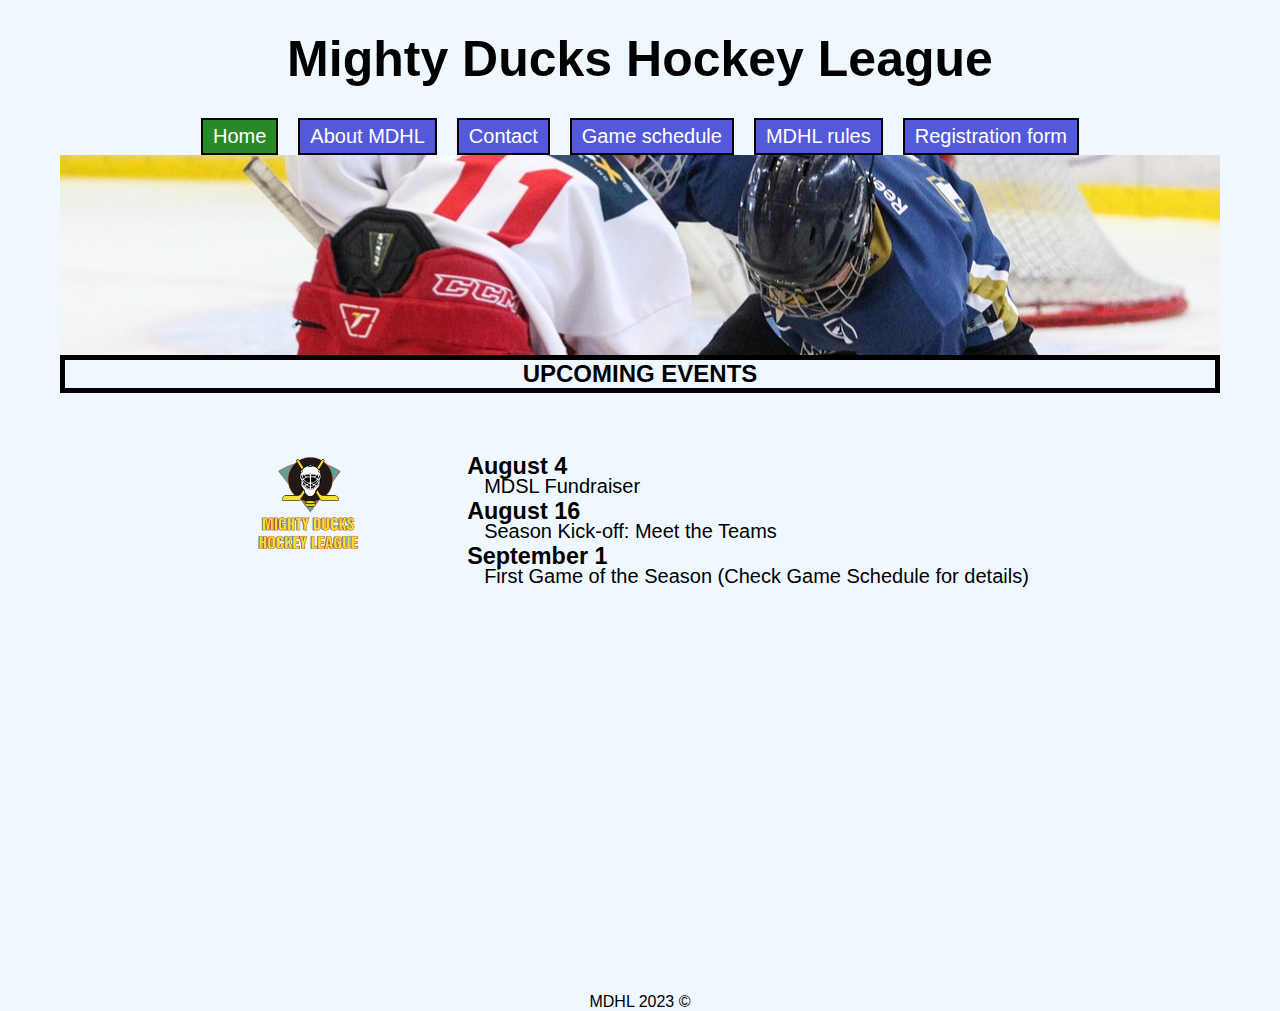
<file: index.html>
<!DOCTYPE html>
<html lang="en">
<head>
    <meta charset="UTF-8">
    <meta http-equiv="X-UA-Compatible" content="IE=edge">
    <meta name="viewport" content="width=device-width, initial-scale=1.0">
    <link rel="stylesheet" href="./assets/styles/desing2.css">
    <!-- <link rel="stylesheet" href="./styles/desing-propio.css"> -->
    <title>Mighty Ducks Hockey League</title>
</head>
<body>
    <header> 
        <h1 class="main-title">Mighty Ducks Hockey League</h1>
        <nav class="nav-bar">
            <a class="home-button" href="#">Home</a>
            <a class="about-button" href="./aboutMDHL.html">About MDHL</a>
            <a class="contact-button" href="./contact.html">Contact</a>
            <a class="schedule-button" href="./schedule.html">Game schedule</a>
            <a class="rules-button" href="./rules.html">MDHL rules</a>
            <a class="registration-button" href="./registrationForm.html">Registration form</a>
        </nav>         
        <div class="img-nav"></div> 
        <h2 class="subtitle">UPCOMING EVENTS</h2>
    </header>

    <section class="section-ppal">
        <img class="logo" src="./assets/image/logo_mighty01.png" alt="logo">         
        <div class="information">
            <h3>August 4</h3>
            <p class="information-subtext">MDSL Fundraiser</p> 
            <h3>August 16</h3>
            <p class="information-subtext">Season Kick-off: Meet the Teams</p> 
            <h3>September 1</h3>
            <p class="information-subtext">First Game of the Season (Check Game Schedule for details)</p>
        </div>
    </section>
</body>
<footer><p>MDHL 2023 &copy;</p></footer>
</html>
</file>
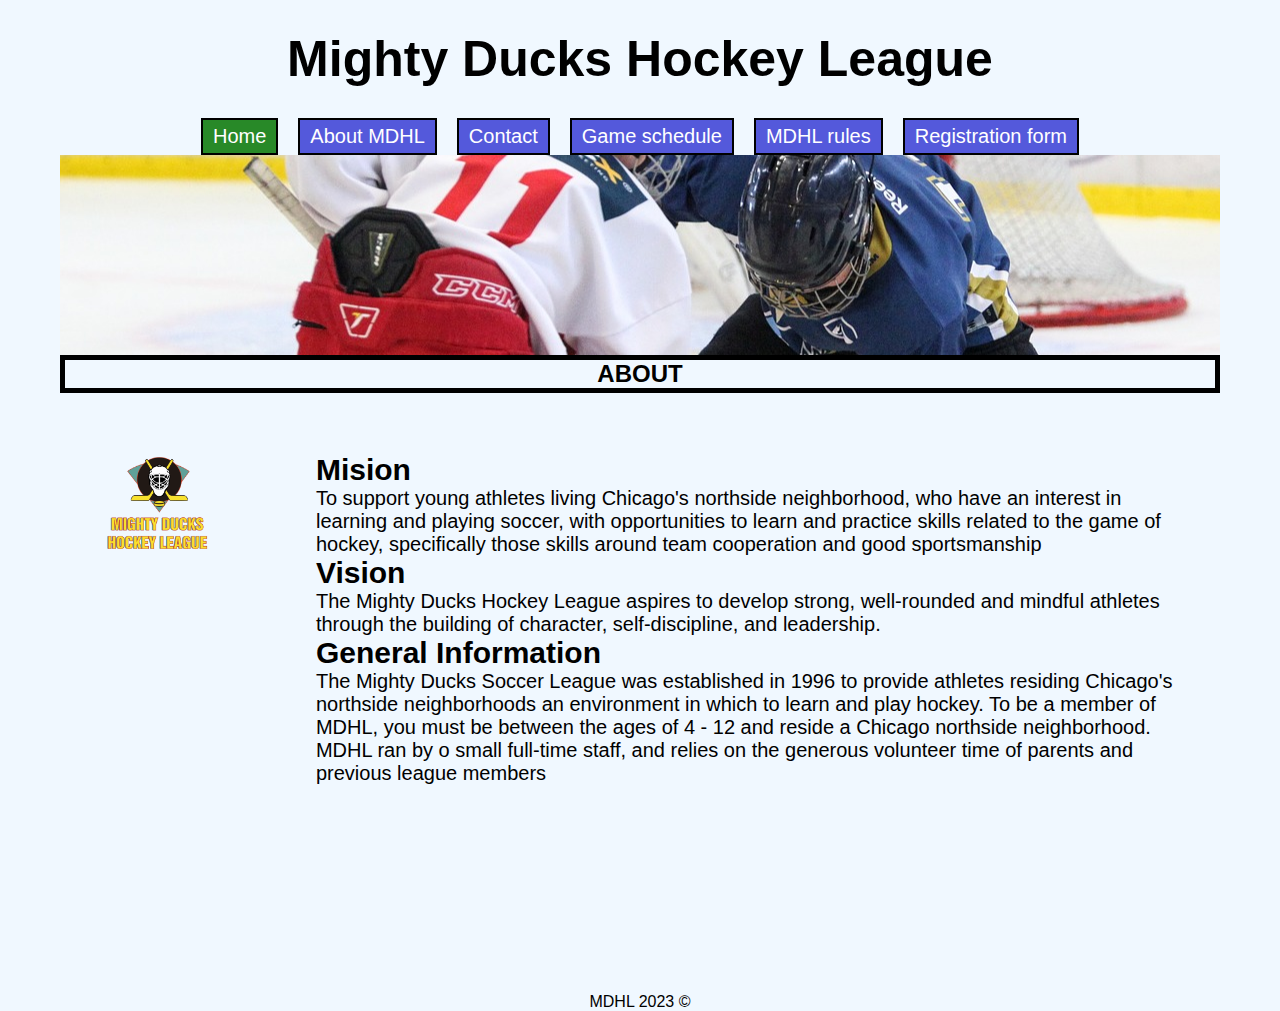
<file: aboutMDHL.html>
<!DOCTYPE html>
<html lang="en">
<head>
    <meta charset="UTF-8">
    <meta http-equiv="X-UA-Compatible" content="IE=edge">
    <meta name="viewport" content="width=device-width, initial-scale=1.0">
    <link rel="stylesheet" href="./assets/styles/desing2.css">
    <!-- <link rel="stylesheet" href="./styles/desing-propio.css"> -->
    <title>aboutMDHL</title>
</head>
<body>
    
    <header>
        
        <h1 class="main-title">Mighty Ducks Hockey League</h1>
        <nav class="nav-bar">
            <a class="home-button" href="./index.html">Home</a>
            <a class="about-button" href="#">About MDHL</a>
            <a class="contact-button" href="./contact.html">Contact</a>
            <a class="schedule-button" href="./schedule.html">Game schedule</a>
            <a class="rules-button" href="./rules.html">MDHL rules</a>
            <a class="registration-button" href="./registrationForm.html">Registration form</a>
        </nav>         
        <div class="img-nav"></div>  
        <h2 class="subtitle">ABOUT</h2>
    </header>
     
    <section class="section-ppal">
        <img class="logo" src="./assets/image/logo_mighty01.png" alt="logo"> 
        
        <aside class="information">
            <section>
                <h2>Mision</h2>
                <p> To support young athletes living Chicago's northside neighborhood, who have an interest in learning and playing soccer, with opportunities to learn and practice skills related to the game of hockey, specifically those skills around team cooperation and good sportsmanship</p>
            </section>
            
            <section>
                <h2>Vision</h2>
                <p> The Mighty Ducks Hockey League aspires to develop strong, well-rounded and mindful athletes through the building of character, self-discipline, and leadership. </p>
            </section>
    
            <section>
                <h2>General Information</h2>
                <p> The Mighty Ducks Soccer League was established in 1996 to provide athletes residing Chicago's northside neighborhoods an environment in which to learn and play hockey. To be a member of MDHL, you must be between the ages of 4 - 12 and reside a Chicago northside neighborhood. MDHL ran by o small full-time staff, and relies on the generous volunteer time of parents and previous league members</p>
            </section>
        </aside>
    </section>

</body>
<footer><p>MDHL 2023 &copy;</p></footer>
</html>
</file>
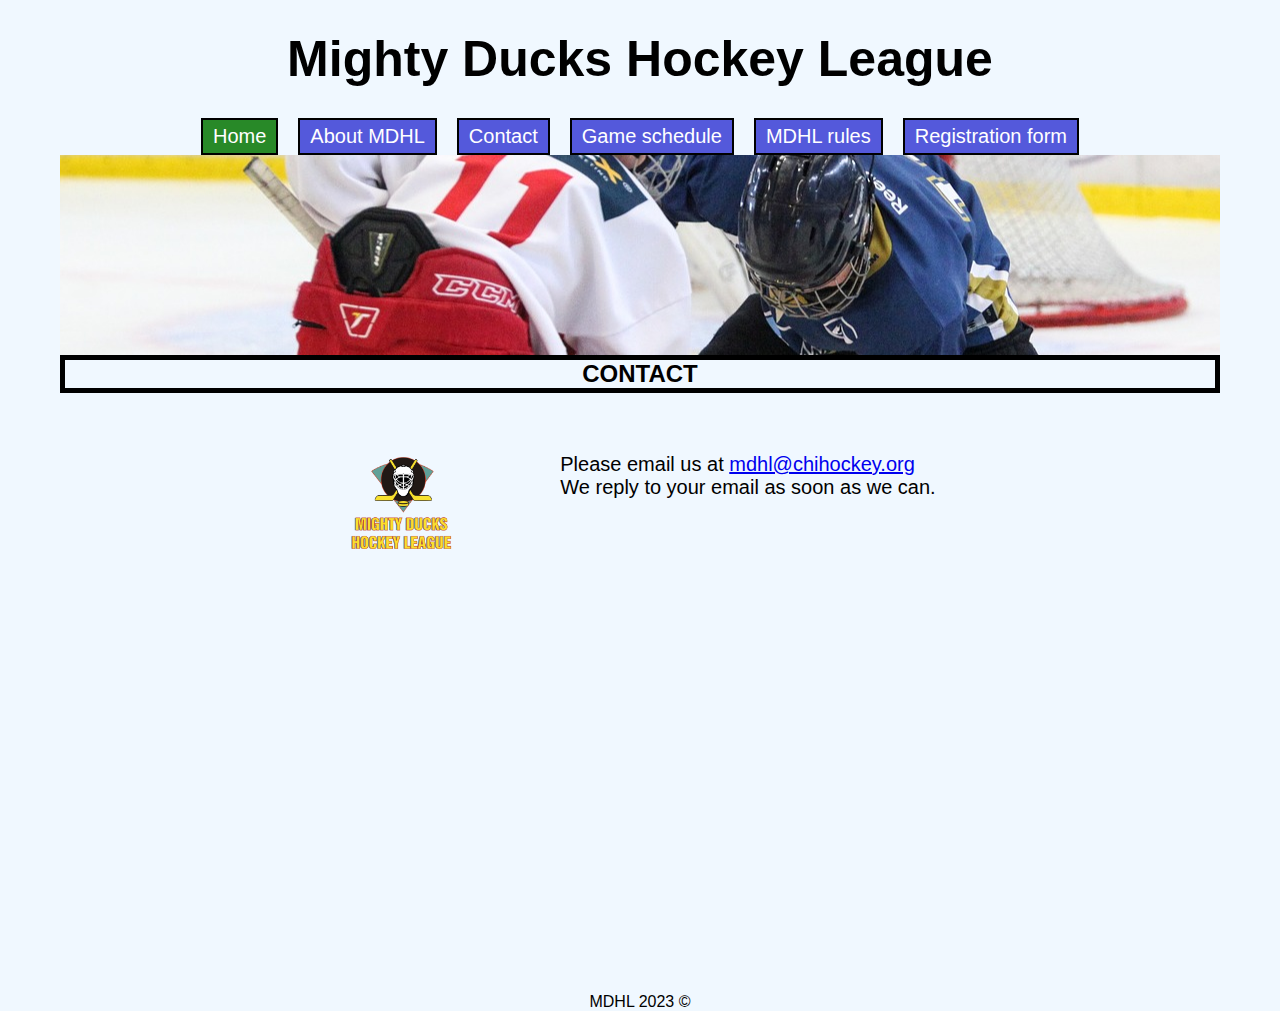
<file: contact.html>
<!DOCTYPE html>
<html lang="en">
<head>
    <meta charset="UTF-8">
    <meta http-equiv="X-UA-Compatible" content="IE=edge">
    <meta name="viewport" content="width=device-width, initial-scale=1.0">
    <link rel="stylesheet" href="./assets/styles/desing2.css">
    <!-- <link rel="stylesheet" href="./styles/desing-propio.css"> -->
    <title>contact</title>
</head>
<body>        
    <header>        
    <h1 class="main-title">Mighty Ducks Hockey League</h1>
            <nav class="nav-bar">
                <a class="home-button" href="./index.html">Home</a>
                <a class="about-button" href="./aboutMDHL.html">About MDHL</a>
                <a class="contact-button" href="#">Contact</a>
                <a class="schedule-button" href="./schedule.html">Game schedule</a>
                <a class="rules-button" href="./rules.html">MDHL rules</a>
                <a class="registration-button" href="./registrationForm.html">Registration form</a>
            </nav>         
            <div class="img-nav"></div>   
            <h2 class="subtitle">CONTACT</h2>
        </header>         
    </header>

    <section class="section-ppal">
        <img class="logo" src="./assets/image/logo_mighty01.png" alt="logo"> 
        
        <aside class="information">
            <p>Please email us at <a href="mdhl@chihockey.org">mdhl@chihockey.org</a></p> 
            <p>We reply to your email as soon as we can.</p>
        </aside>
    </section> 
</body>
<footer><p>MDHL 2023 &copy;</p></footer>
</html>
</file>
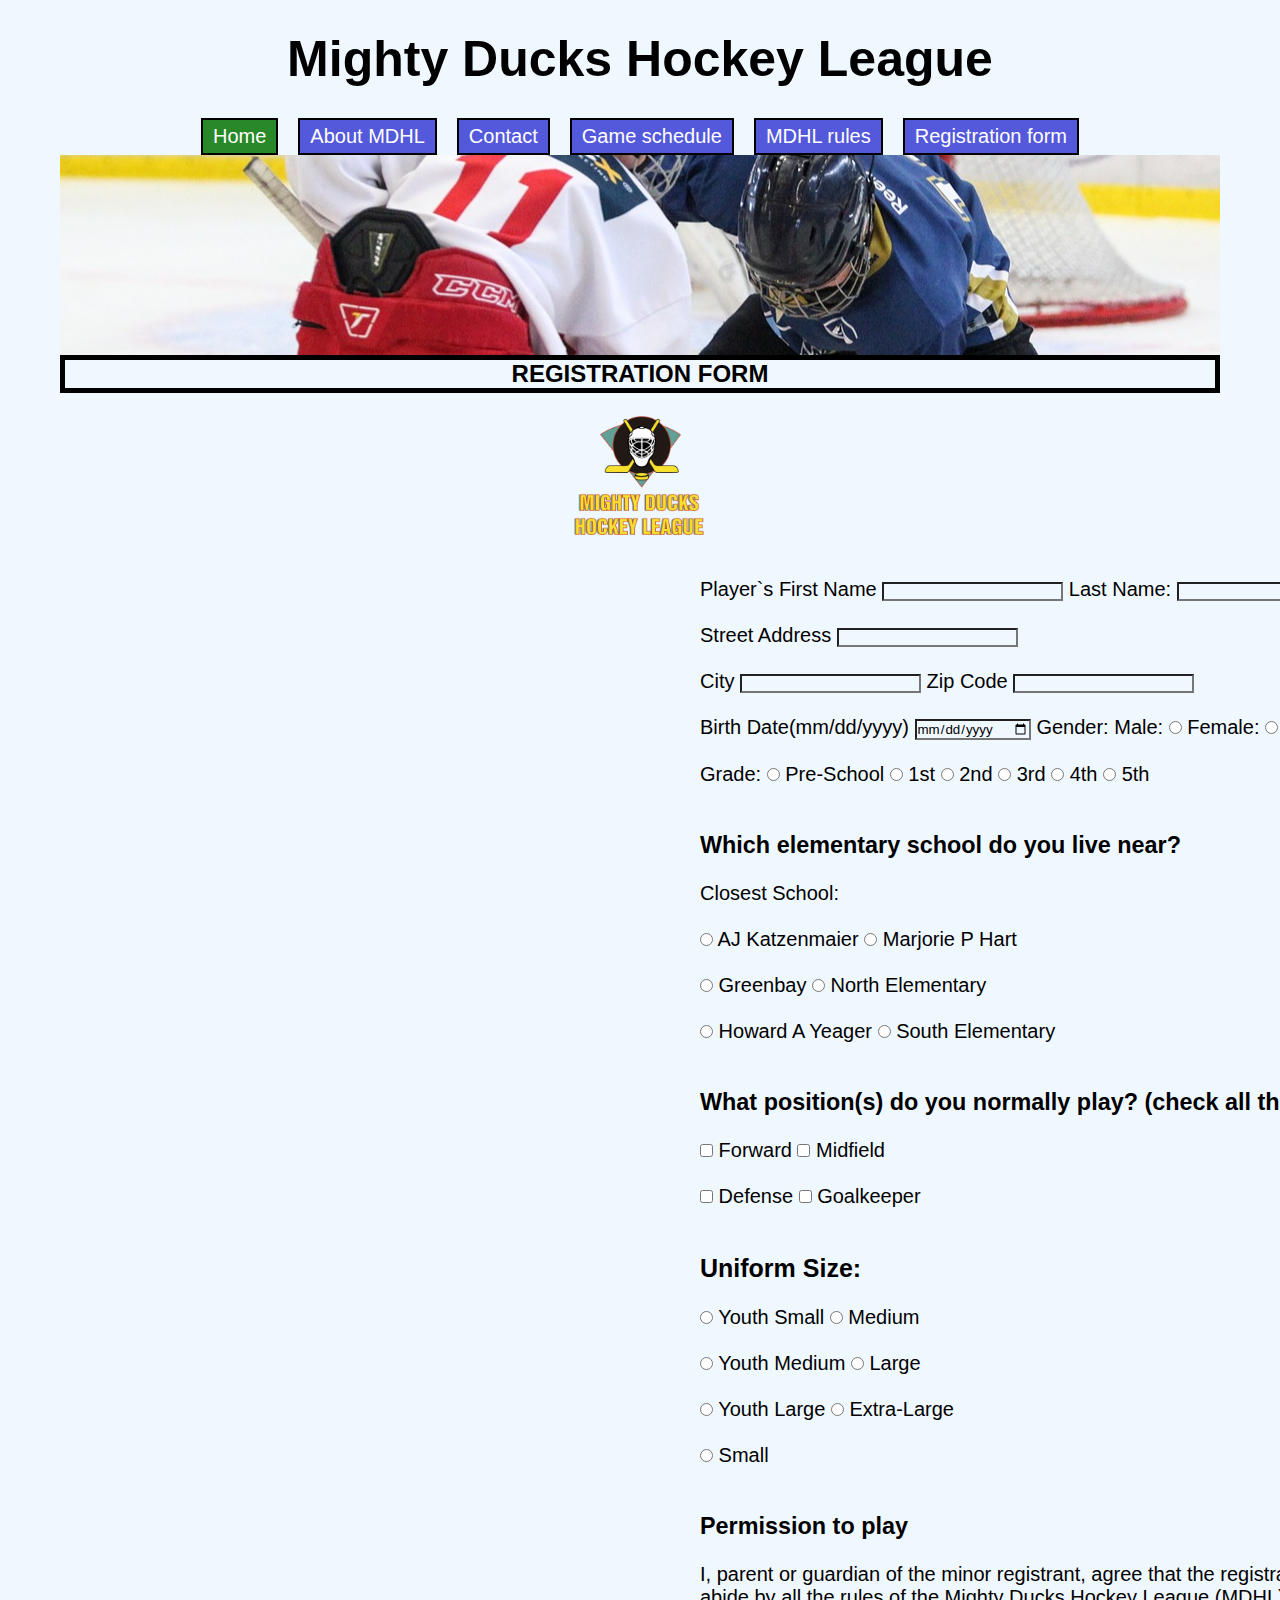
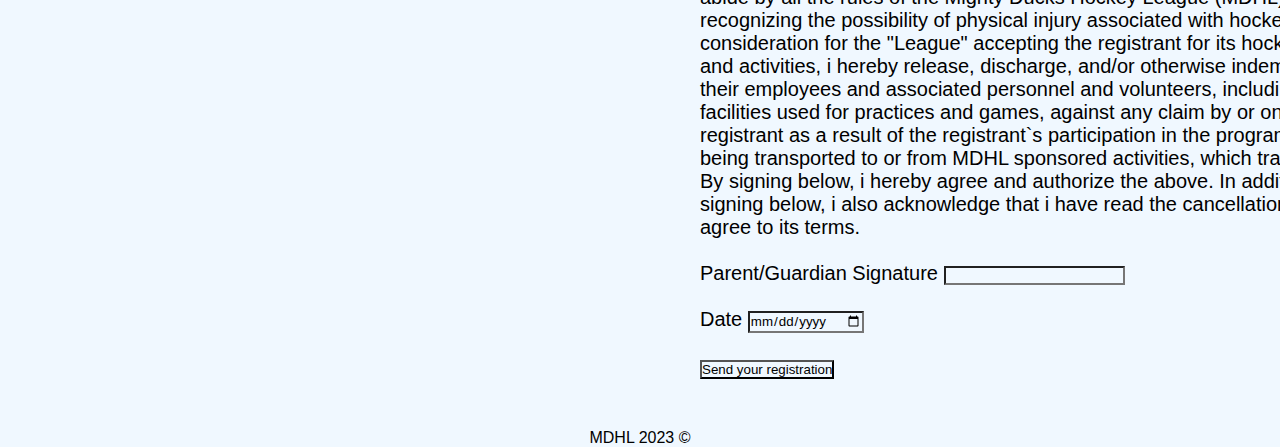
<file: registrationForm.html>
<!DOCTYPE html>
<html lang="en">

<head>
    <meta charset="UTF-8">
    <meta http-equiv="X-UA-Compatible" content="IE=edge">
    <meta name="viewport" content="width=device-width, initial-scale=1.0">
    <link rel="stylesheet" href="./assets/styles/desing2.css">
    <title>Registration Form</title>
</head>

<body>
    <header>
        <h1 class="main-title">Mighty Ducks Hockey League</h1>
        <nav class="nav-bar">
            <a class="home-button" href="./index.html">Home</a>
            <a class="about-button" href="./aboutMDHL.html">About MDHL</a>
            <a class="contact-button" href="./contact.html">Contact</a>
            <a class="schedule-button" href="./schedule.html">Game schedule</a>
            <a class="rules-button" href="./rules.html">MDHL rules</a>
            <a class="registration-button" href="#">Registration form</a>
        </nav>
        <div class="img-nav"></div>
        <h2 class="subtitle">REGISTRATION FORM</h2>
    </header>

    <section>
        <div class="header-rules">
            <img class="logo-rules" src="./assets/image/logo_mighty01.png" alt="logo">
        </div>
    </section>

    <section class="section-form">

        <form action="./assets/show_data.html" method="get">
            <label for="fname">Player`s First Name</label>
            <input type="text" id="fname" name="fname">
            <label for="lname">Last Name:</label>
            <input type="text" id="lname" name="lname"> <br><br>

            <label for="adress">Street Address</label>
            <input type="text" id="address" name="address"> <br><br>

            <label for="city">City</label>
            <input type="text" id="city" name="city">
            <label for="zipCode">Zip Code</label>
            <input type="number" id="zipCode" name="zipCode"> <br><br>

            <label for="birthDate">Birth Date(mm/dd/yyyy)</label>
            <input type="date" id="birthDate" name="birthDate" placeholder="mm-dd-yyyy" >
            <label for="gender">Gender:</label>
            <label for="male">Male:</label>
            <input type="radio" name="gender" id="male" value="male">
            <label for="female">Female:</label>
            <input type="radio" name="gender" id="female" value="female"> <br><br>

            <label for="grade">Grade:</label>
            <input type="radio" name="grade" id="preschool" value="preschool">
            <label for="preschool">Pre-School</label>
            <input type="radio" name="grade" id="1st" value="1st">
            <label for="1st">1st</label>
            <input type="radio" name="grade" id="2nd" value="2nd">
            <label for="2nd">2nd</label>
            <input type="radio" name="grade" id="3rd" value="3rd">
            <label for="3rd">3rd</label>
            <input type="radio" name="grade" id="4th" value="4th">
            <label for="4th">4th</label>
            <input type="radio" name="grade" id="5th" value="5th">
            <label for="5th">5th</label> <br><br><br>


            <h3>Which elementary school do you live near?</h3> <br>
            <label for="school">Closest School:</label> <br><br>
            <input type="radio" name="school" id="ajKatzenmaier" value="ajKatzenmaier">
            <label for="ajKatzenmaier">AJ Katzenmaier</label>
            <input type="radio" name="school" id="marjoriePHart" value="marjoriePHart">
            <label for="marjoriePHart">Marjorie P Hart</label> <br><br>

            <input type="radio" name="school" id="greenbay" value="greenbay">
            <label for="greenbay">Greenbay</label>
            <input type="radio" name="school" id="northElementary" value="northElementary">
            <label for="northElementary">North Elementary</label> <br><br>

            <input type="radio" name="school" id="howardAYeager" value="howardAYeager">
            <label for="howardAYeager">Howard A Yeager</label>
            <input type="radio" name="school" id="southElementary" value="southElementary">
            <label for="southElementary">South Elementary</label> <br><br><br>

            <h3>What position(s) do you normally play? (check all that apply)</h3> <br>
            <input type="checkbox" name="forward" id="forward">
            <label for="forward">Forward</label>
            <input type="checkbox" name="Midfield" id="Midfield">
            <label for="midfield">Midfield</label> <br><br>

            <input type="checkbox" name="defense" id="defense">
            <label for="defense">Defense</label>
            <input type="checkbox" name="goalkeeper" id="goalkeeper">
            <label for="goalkeeper">Goalkeeper</label> <br><br><br>


            <label for="uniformSize" class="uniformSize-box">Uniform Size:</label> <br><br>
            <input type="radio" name="uniformSize" id="youthSmall" value="youthSmall">
            <label for="youthSmall">Youth Small</label>
            <input type="radio" name="uniformSize" id="medium" value="medium">
            <label for="medium">Medium</label> <br><br>

            <input type="radio" name="uniformSize" id="youthMedium" value="youthMedium">
            <label for="youthMedium">Youth Medium</label>
            <input type="radio" name="uniformSize" id="large" value="large">
            <label for="large">Large</label> <br><br>

            <input type="radio" name="uniformSize" id="youthLarge" value="youthLarge">
            <label for="youthLarge">Youth Large</label>
            <input type="radio" name="uniformSize" id="extraLarge" value="extraLarge">
            <label for="extraLarge">Extra-Large</label> <br><br>

            <input type="radio" name="uniformSize" id="small" value="small">
            <label for="small">Small</label> <br><br><br>

            <h3>Permission to play</h3> <br> 
            <span>I, parent or guardian of the minor registrant, agree that the registrant and i will abide by all the
                rules of the Mighty Ducks Hockey League (MDHL). In recognizing the possibility of physical injury
                associated with hockey and in consideration for the "League" accepting the registrant for its hockey
                programs and activities, i hereby release, discharge, and/or otherwise indemnify MDHL, their employees
                and associated personnel and volunteers, including the facilities used for practices and games, against
                any claim by or on behalf of the registrant as a result of the registrant`s participation in the program
                and/or being transported to or from MDHL sponsored activities, which transportation.
                <br>
                By signing below, i hereby agree and authorize the above. In addition, by signing below, i also
                acknowledge that i have read the cancellation policy and agree to its terms. </span> <br><br>

            <label for="signature">Parent/Guardian Signature</label>
            <input type="text" name="signature" id="signature">
            <br><br>
            <label for="signatureDate">Date</label>
            <input type="date" name="signatureDate" id="signatureDate">

            <br><br>
            <button type="submit">Send your registration</button>        
        </form>
    </section>

</body>
<footer>
    <p>MDHL 2023 &copy;</p>
</footer>

</html>

</html>
</file>
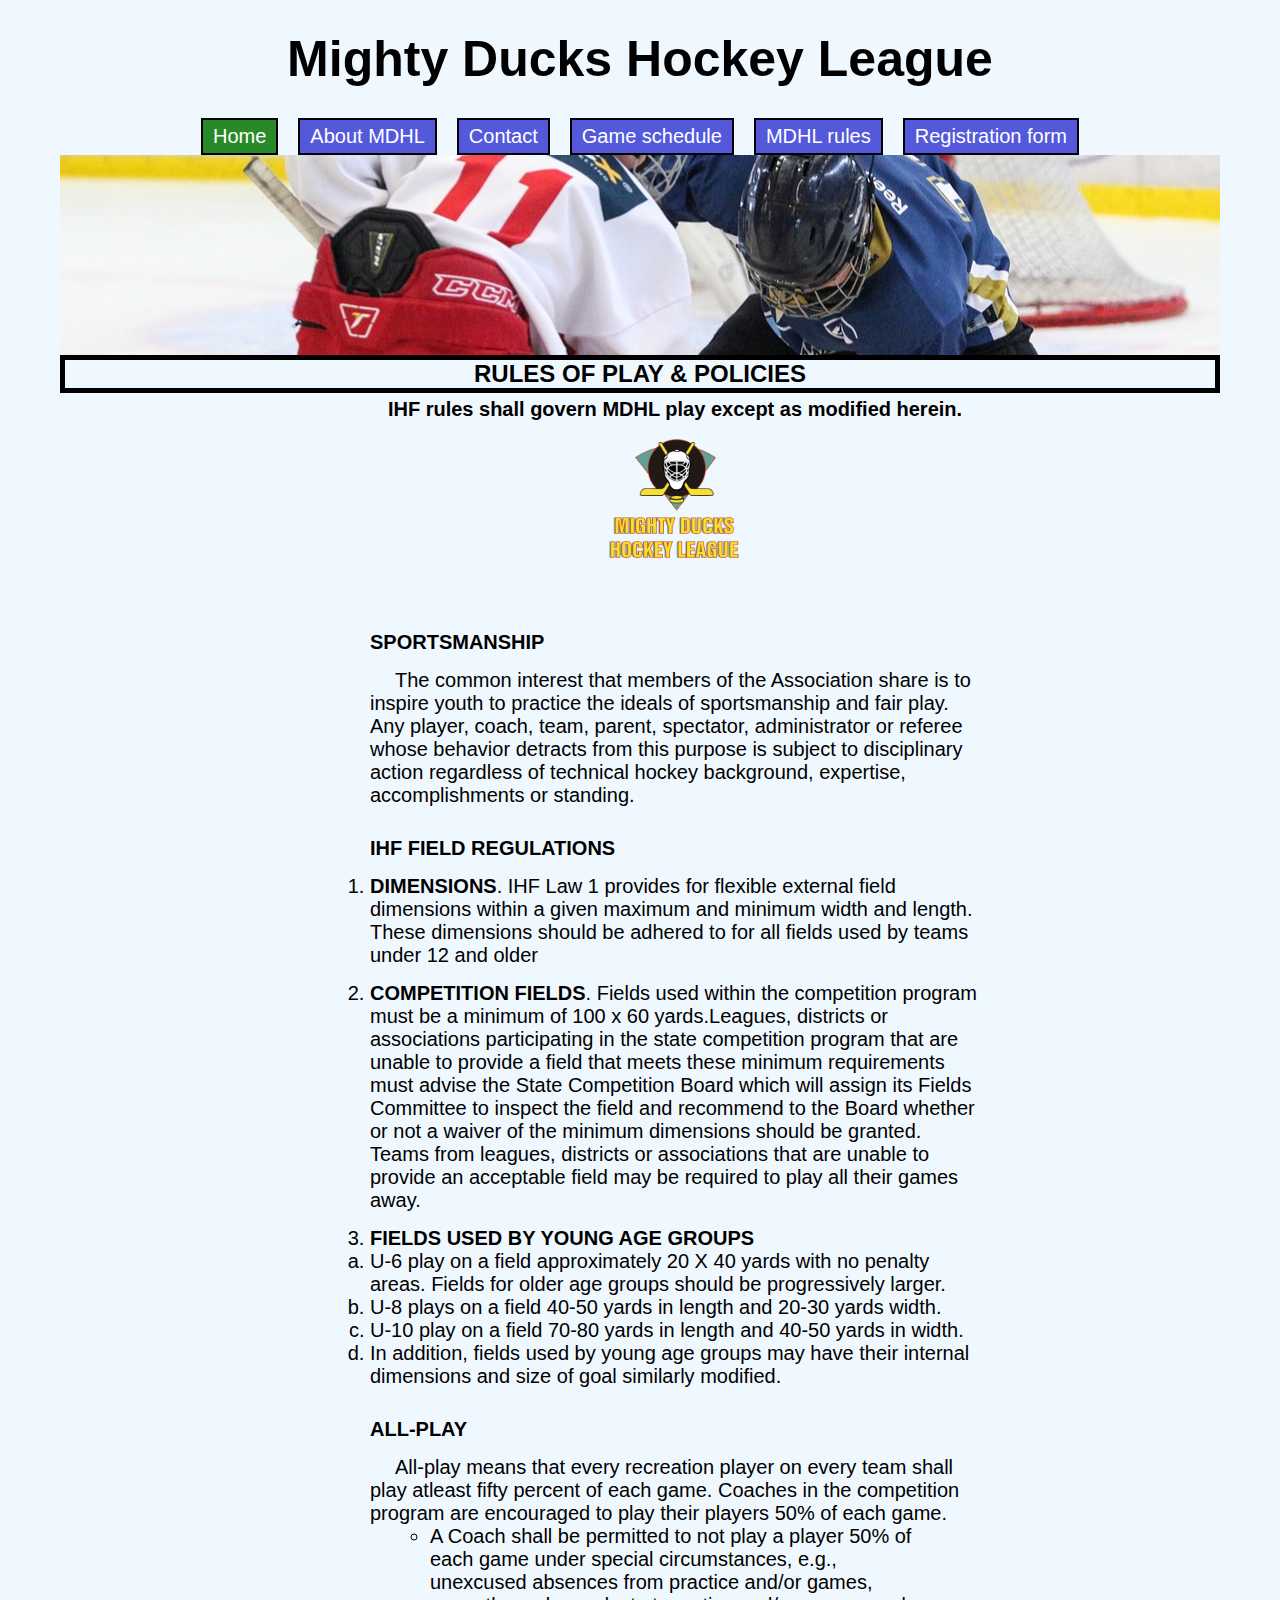
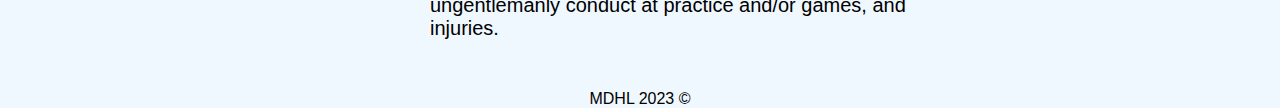
<file: rules.html>
<!DOCTYPE html>
<html lang="en">
<head>
    <meta charset="UTF-8">
    <meta http-equiv="X-UA-Compatible" content="IE=edge">
    <meta name="viewport" content="width=device-width, initial-scale=1.0">
    <link rel="stylesheet" href="./assets/styles/desing2.css">
    <!-- <link rel="stylesheet" href="./styles/desing-propio.css"> -->
    <title>Mighty Ducks Hockey League</title>
</head>
<body>
    <header>        
        <h1 class="main-title">Mighty Ducks Hockey League</h1>
        <nav class="nav-bar">
            <a class="home-button" href="./index.html">Home</a>
            <a class="about-button" href="./aboutMDHL.html">About MDHL</a>
            <a class="contact-button" href="./contact.html">Contact</a>
            <a class="schedule-button" href="./schedule.html">Game schedule</a>
            <a class="rules-button" href="#">MDHL rules</a>
            <a class="registration-button" href="./registrationForm.html">Registration form</a>
        </nav>         
        <div class="img-nav"></div> 
        <h2 class="subtitle">RULES OF PLAY & POLICIES</h2>
    </header>

    <section class="section-rules">
        <div class="header-rules">
            <h4>IHF rules shall govern MDHL play except as modified herein.</h4>
            <img class="logo-rules" src="./assets/image/logo_mighty01.png" alt="logo">         
        </div>
        <div class="main-rules">
        <dl>
            <dt class="title-list">SPORTSMANSHIP</dt>
            <dd class="rules-text">The common interest that members of the Association share is to inspire
                youth to practice the ideals of sportsmanship and fair play. Any player, coach,
                team, parent, spectator, administrator or referee whose behavior detracts from
                this purpose is subject to disciplinary action regardless of technical hockey
                background, expertise, accomplishments or standing.</dd>
            <dt class="title-list">IHF FIELD REGULATIONS</dt>

            <dd>
                <ol>
                    <li class="rules-text3"><span class="subtitle-list">DIMENSIONS</span>. IHF Law 1 provides for flexible external field dimensions within
                        a given maximum and minimum width and length. These dimensions should be
                        adhered to for all fields used by teams under 12 and older</li>
                    <li class="rules-text3"><span class="subtitle-list">COMPETITION FIELDS</span>. Fields used within the competition program must be
                        a minimum of 100 x 60 yards.Leagues, districts or associations participating in
                        the state competition program that are unable to provide a field that meets these
                        minimum requirements must advise the State Competition Board which will
                        assign its Fields Committee to inspect the field and recommend to the Board
                        whether or not a waiver of the minimum dimensions should be granted. Teams
                        from leagues, districts or associations that are unable to provide an acceptable
                        field may be required to play all their games away.</li>
                    <li class="rules-text3"><span class="subtitle-list">FIELDS USED BY YOUNG AGE GROUPS</span>
                     <ol type="a">
                        <li>U-6 play on a field approximately 20 X 40 yards with no penalty areas. Fields
                            for older age groups should be progressively larger.</li>
                        <li>U-8 plays on a field 40-50 yards in length and 20-30 yards width.</li>
                        <li>U-10 play on a field 70-80 yards in length and 40-50 yards in width.</li>
                        <li>In addition, fields used by young age groups may have their internal
                            dimensions and size of goal similarly modified.</li>
                     </ol>       
                    </li>
                </ol>
            </dd>

            <dt class="title-list">ALL-PLAY</dt>
            <dd class="rules-text">All-play means that every recreation player on every team shall play atleast
                fifty percent of each game. Coaches in the competition program are encouraged
                to play their players 50% of each game. </dd>
                <ul type= circle><li>A Coach shall be permitted to not play a player 50% of each game
                    under special circumstances, e.g., unexcused absences from practice
                    and/or games, ungentlemanly conduct at practice and/or games, and
                    injuries.</li></ul>
        </dl>
    </div>    
    </section>
</body>
<footer><p>MDHL 2023 &copy;</p></footer>
</html>
</file>
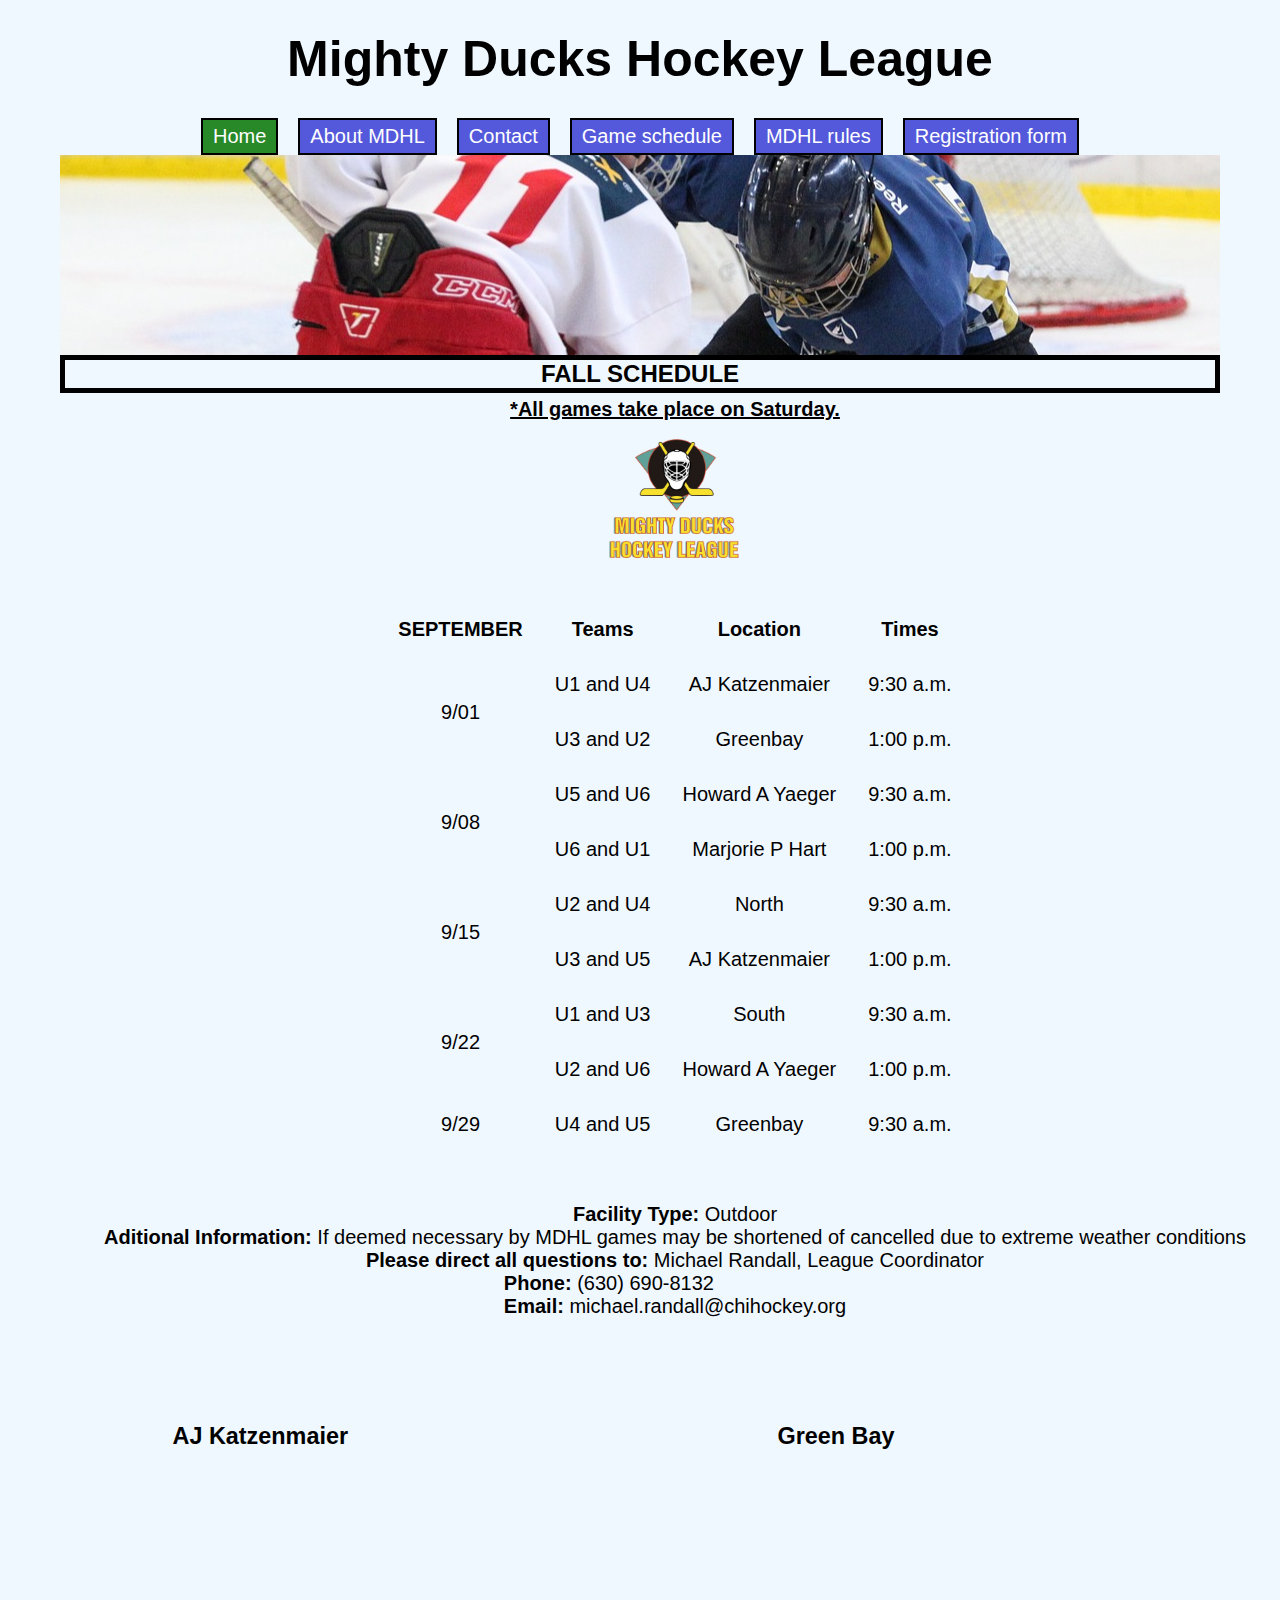
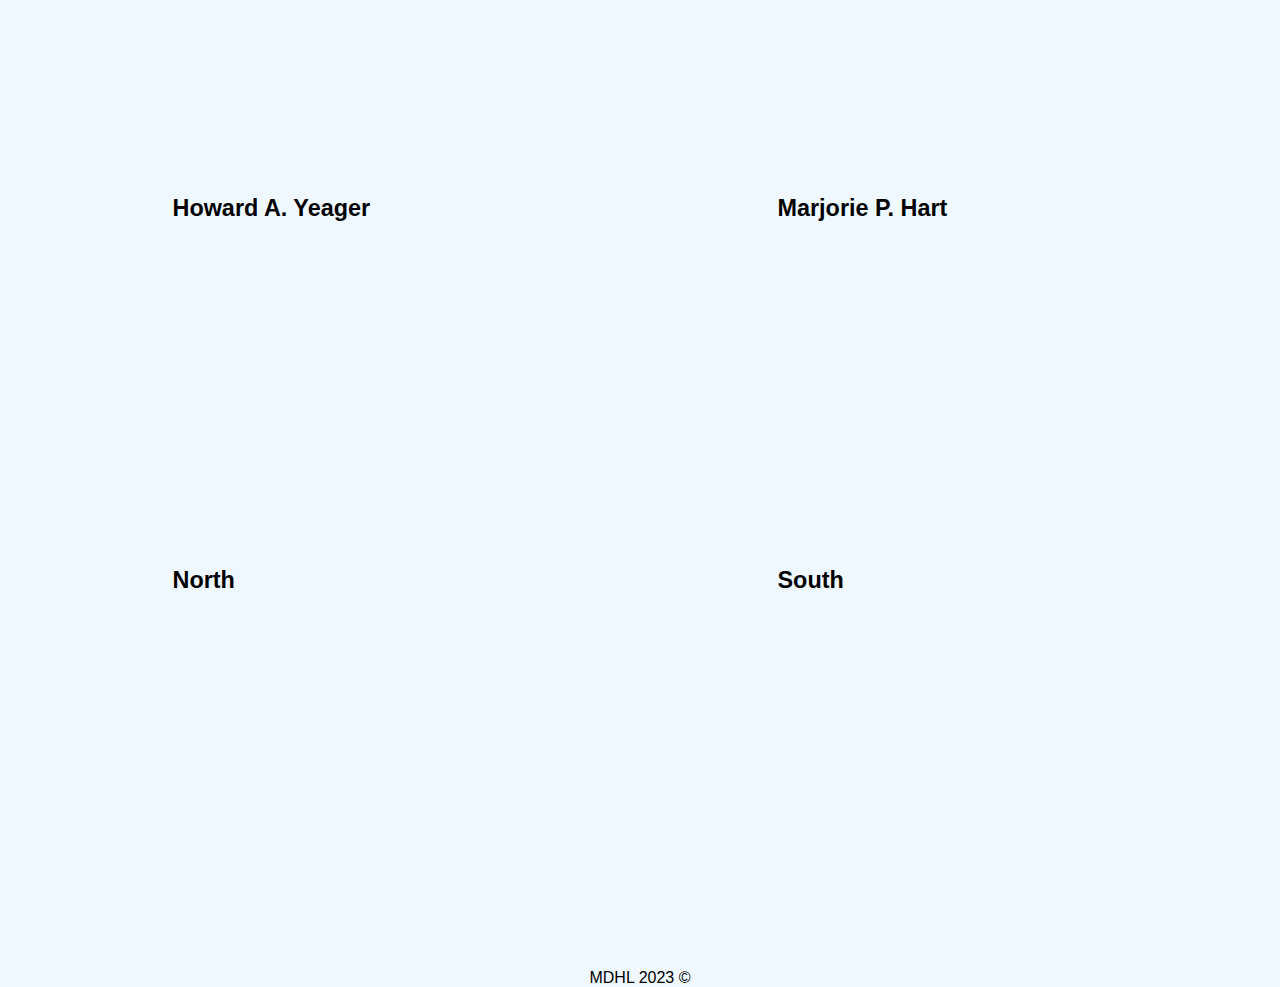
<file: schedule.html>
<!DOCTYPE html>
<html lang="en">
<head>
    <meta charset="UTF-8">
    <meta http-equiv="X-UA-Compatible" content="IE=edge">
    <meta name="viewport" content="width=device-width, initial-scale=1.0">
    <link rel="stylesheet" href="./assets/styles/desing2.css">
    <!-- <link rel="stylesheet" href="./styles/desing-propio.css"> -->
    <title>Mighty Ducks Hockey League</title>
</head>
<body>
    <header>   <!-- no estoy pudiendo dejar el header centrado :( --> 
        <h1 class="main-title">Mighty Ducks Hockey League</h1>
        <nav class="nav-bar">
            <a class="home-button" href="./index.html">Home</a>
            <a class="about-button" href="./aboutMDHL.html">About MDHL</a>
            <a class="contact-button" href="./contact.html">Contact</a>
            <a class="schedule-button" href="#">Game schedule</a>
            <a class="rules-button" href="./rules.html">MDHL rules</a>
            <a class="registration-button" href="./registrationForm.html">Registration form</a>
        </nav>         
        <div class="img-nav"></div> 
        <h2 class="subtitle">FALL SCHEDULE</h2>
    </header>

    <section class="section-rules">
        <div class="header-rules">
            <h4 class="subtitle-schedule">*All games take place on Saturday.</h4>
            <img class="logo-rules" src="./assets/image/logo_mighty01.png" alt="logo">         
        </div>        

        <div class="table-schedule">
        <table>
            <tr>
                <th>SEPTEMBER</th>
                <th>Teams</th>
                <th>Location</th>
                <th>Times</th>
            </tr>
            <tr>
                <td rowspan="2">9/01</td>
                <td>U1 and U4</td>
                <td>AJ Katzenmaier</td>
                <td>9:30 a.m.</td>
            </tr>
            <tr>
                <td>U3 and U2</td>
                <td>Greenbay</td>
                <td>1:00 p.m.</td>
            </tr>
    
            <tr>
                <td rowspan="2">9/08</td>
                <td>U5 and U6</td>
                <td>Howard A Yaeger</td>
                <td>9:30 a.m.</td>
            </tr>
            <tr>
                <td>U6 and U1</td>
                <td>Marjorie P Hart</td>
                <td>1:00 p.m.</td>
            </tr>
    
            <tr>
                <td rowspan="2">9/15</td>
                <td>U2 and U4</td>
                <td>North</td>
                <td>9:30 a.m.</td>
            </tr>
            <tr>
                <td>U3 and U5</td>
                <td>AJ Katzenmaier</td>
                <td>1:00 p.m.</td>
            </tr>
    
            <tr>
                <td rowspan="2">9/22</td>
                <td>U1 and U3</td>
                <td>South</td>
                <td>9:30 a.m.</td>
            </tr>
            <tr>
                <td>U2 and U6</td>
                <td>Howard A Yaeger</td>
                <td>1:00 p.m.</td>
            </tr>
            <tr>
                <td>9/29</td>
                <td>U4 and U5</td>
                <td>Greenbay</td>
                <td>9:30 a.m.</td>
            </tr>
        </table>
    </div>

    <div class="info-schedule">
    <p class="p-schedule"><span class="span-schedule">Facility Type:</span> Outdoor</p>
    <p class="p-schedule"> <span class="span-schedule">Aditional Information:</span> If deemed necessary by MDHL games may be shortened of cancelled due to extreme weather conditions</p>
    <p class="p-schedule"> <span class="span-schedule">Please direct all questions to:</span> Michael Randall, League Coordinator</p>
        <div class="info-schedule-end">
            <p class="p-schedule"> <span class="span-schedule">Phone:</span> (630) 690-8132</p>
            <p class="p-schedule"> <span class="span-schedule">Email:</span> michael.randall@chihockey.org</p>
        </div>
    </div>

    <div class="maps-schedule">

        <div class="maps-boxes">
        <h3>AJ Katzenmaier</h3>
        <iframe src="https://www.google.com/maps/embed?pb=!1m18!1m12!1m3!1d2949.7806441290827!2d-87.86499328454478!3d42.32587717918919!2m3!1f0!2f0!3f0!3m2!1i1024!2i768!4f13.1!3m3!1m2!1s0x880f932fbc6ba7cd%3A0xcf2bbe275c6da815!2sAJ%20Katzenmaier%20Academy!5e0!3m2!1ses-419!2sar!4v1677149334417!5m2!1ses-419!2sar" width="400" height="300" style="border:0;" allowfullscreen="" loading="lazy" referrerpolicy="no-referrer-when-downgrade"></iframe>    
        </div>
        
        <div class="maps-boxes">
        <h3>Green Bay</h3>
        <iframe src="https://www.google.com/maps/embed?pb=!1m18!1m12!1m3!1d2950.0106041151785!2d-87.8710703846791!3d42.32097257918947!2m3!1f0!2f0!3f0!3m2!1i1024!2i768!4f13.1!3m3!1m2!1s0x880f933bce5af881%3A0x740a7a7d548adce1!2sGreen%20Bay%20School%20(Pre-K)!5e0!3m2!1ses-419!2sar!4v1677149378614!5m2!1ses-419!2sar" width="400" height="300" style="border:0;" allowfullscreen="" loading="lazy" referrerpolicy="no-referrer-when-downgrade"></iframe>
        </div>

        <div class="maps-boxes">
        <h3>Howard A. Yeager</h3>
        <iframe src="https://www.google.com/maps/embed?pb=!1m18!1m12!1m3!1d2950.270062631387!2d-87.85606978454513!3d42.3154382791899!2m3!1f0!2f0!3f0!3m2!1i1024!2i768!4f13.1!3m3!1m2!1s0x880feccac26b07c5%3A0x8b51fa5d6efe771a!2sHoward%20A.%20Yeager%20School%20(PREK-K)!5e0!3m2!1ses-419!2sar!4v1677149414903!5m2!1ses-419!2sar" width="400" height="300" style="border:0;" allowfullscreen="" loading="lazy" referrerpolicy="no-referrer-when-downgrade"></iframe>
        </div>

        <div class="maps-boxes">
        <h3>Marjorie P. Hart</h3>        
        <iframe src="https://www.google.com/maps/embed?pb=!1m18!1m12!1m3!1d378756.922244552!2d-88.02601397106395!3d42.12805998475136!2m3!1f0!2f0!3f0!3m2!1i1024!2i768!4f13.1!3m3!1m2!1s0x880fd30f2637f9d7%3A0xdbff5d5dfcfcfa35!2sMarjorie%20P%20Hart%20Elementary!5e0!3m2!1ses-419!2sar!4v1677149297779!5m2!1ses-419!2sar" width="400" height="300" style="border:0;" allowfullscreen="" loading="lazy" referrerpolicy="no-referrer-when-downgrade"></iframe>
        </div>

        <div class="maps-boxes">
        <h3>North</h3>
        <iframe src="https://www.google.com/maps/embed?pb=!1m18!1m12!1m3!1d379954.6786041545!2d-88.0705127361538!3d41.9273429330087!2m3!1f0!2f0!3f0!3m2!1i1024!2i768!4f13.1!3m3!1m2!1s0x880fd33af14860a5%3A0x5736e62f19086c62!2sNorth%20Elementary!5e0!3m2!1ses-419!2sar!4v1677150088907!5m2!1ses-419!2sar" width="400" height="300" style="border:0;" allowfullscreen="" loading="lazy" referrerpolicy="no-referrer-when-downgrade"></iframe>
        </div>
        
        <div class="maps-boxes">
        <h3>South</h3>
        <iframe src="https://www.google.com/maps/embed?pb=!1m18!1m12!1m3!1d379401.0412208498!2d-88.446347534375!3d42.020217099999996!2m3!1f0!2f0!3f0!3m2!1i1024!2i768!4f13.1!3m3!1m2!1s0x880fb7ad3c474b63%3A0x93bdf85af2a839ed!2sSOUTH%20ELEMENTARY%20SCHOOL!5e0!3m2!1ses-419!2sar!4v1677150149269!5m2!1ses-419!2sar" width="400" height="300" style="border:0;" allowfullscreen="" loading="lazy" referrerpolicy="no-referrer-when-downgrade"></iframe>
        </div>
    </div>

    </section>
</body>
<footer><p>MDHL 2023 &copy;</p></footer>
</html>
</file>
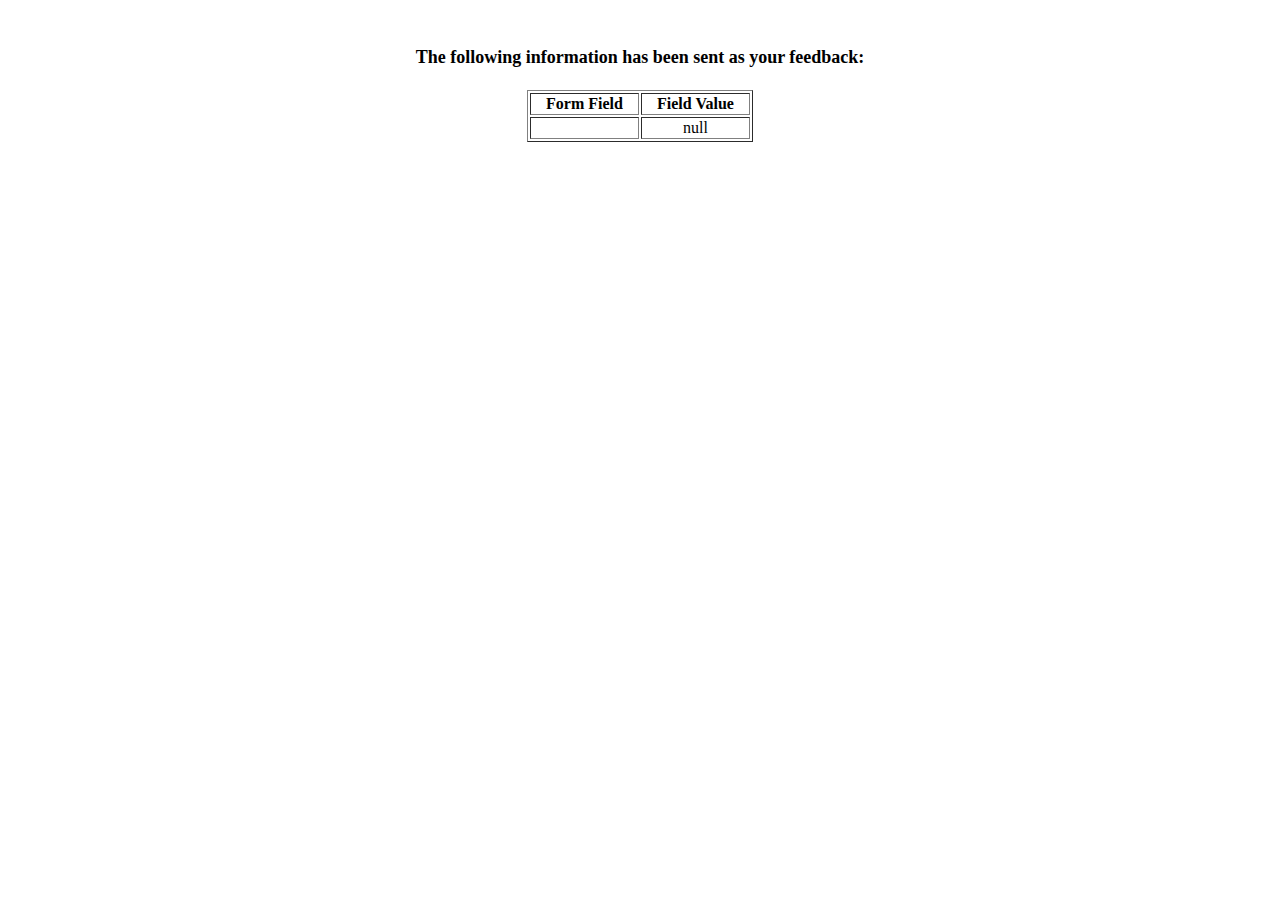
<file: assets/show_data.html>
<html>
<head>
<title>Feedback Sent</title>
</head>
<body>
<p align=center>&nbsp;</p>
<h1 align=center><font size="+1">The following information has been sent as your
  feedback:</font></h1>

<table border="1" align=center width="226">
  <tr>
    <th align="center">Form Field</th>
    <th align="center">Field Value</th>
  </tr>

<script language="javascript">
var args = location.search.substr(1).split('&');
for (var i = 0; i < args.length; ++i) {
  var parts = args[i].split('=');
  if (parts != null) {
    var field = parts[0];
    var value = parts[1];
    if (value == null) {
      value = "null"
    }
    else {
      value = '"' + unescape(value.replace(/\+/g, ' ')) + '"';
    }

    document.writeln('<tr><td align="center">' + field + '</td>');
    document.writeln('<td align="center">' + value + '</td></tr>');
  }
}
</script>

<noscript>
<tr><td>
<p>You need to turn on Javascript in your browser.</p>

<p>In Microsoft Internet Explorer 4 or greater:</p>
<ul>
<li>From the "Tools" menu (in IE 4, it's the "View" menu), select "Internet Options".</li>
<li>Click on the "Security" tab.</li>
<li>Click on the "Custom Level" button. (In IE 4, select "Custom"
and then click on "Settings...".)</li>
<li>Under "Active scripting" make sure "Enable" is selected.</li>
</ul>

<p>In Netscape version 4 or greater:</p>
<ul>
<li>From the <b>Edit</b> menu, select <b>Preferences</b>.</li>
<li>In the <b>Category</b> list on the left, click on the word "Advanced".</li>
<li>In the panel on the right, make sure "Enable JavaScript" is checked.</li>
<li>Click the <b>OK</b> button.</li>
</ul>

</td></tr>
</noscript>

</table>
</body>
</html>
</file>
<file: assets/styles/desing2.css>
*{    
    padding: 0;
    margin: 0;
    box-sizing: border-box;
    font-family: Arial, Helvetica, sans-serif;
    background-color: aliceblue;
}

.main-title{ 
    font-size: 50px;
    margin: 30px 60px 20px 60px;
    display: flex;
    justify-content: center; 
}
 

.nav-bar{
    display: flex;  
    justify-content: center;
/*     position: relative;
    margin-left: 500px;
    top: 15px;  */
}

.home-button{
    font-size: 20px;
    margin: 10px 10px 0px 10px;
    padding: 5px 10px 5px 10px;
    text-decoration: none;
    color: white;
    background-color: rgb(40, 137, 40);
    border: solid 2px black;
}

.about-button{
    font-size: 20px;
    margin: 10px 10px 0px 10px;
    padding: 5px 10px 5px 10px;
    text-decoration: none;
    color: white;
    background-color: rgb(84, 89, 219);
    border: solid 2px black;
}

.contact-button{
    font-size: 20px;
    margin: 10px 10px 0px 10px;
    padding: 5px 10px 5px 10px;
    text-decoration: none;
    color: white;
    background-color: rgb(84, 89, 219);
    border: solid 2px black;
}

.rules-button{
    font-size: 20px;
    margin: 10px 10px 0px 10px;
    padding: 5px 10px 5px 10px;
    text-decoration: none;
    color: white;
    background-color: rgb(84, 89, 219);
    border: solid 2px black;
}

.schedule-button{
    font-size: 20px;
    margin: 10px 10px 0px 10px;
    padding: 5px 10px 5px 10px;
    text-decoration: none;
    color: white;
    background-color: rgb(84, 89, 219);
    border: solid 2px black;
}

.registration-button{
    font-size: 20px;
    margin: 10px 10px 0px 10px;
    padding: 5px 10px 5px 10px;
    text-decoration: none;
    color: white;
    background-color: rgb(84, 89, 219);
    border: solid 2px black;
}

.img-nav{
    display: flex;
    justify-content: center;
    height: 200px; 
    margin: 0 60px 0 60px;
    background-image: url("../image/design2_image1.jpg");
    background-position: 20% 40%;
}

.subtitle{
    text-align: center;
    border: 5px solid black; 
    margin: 0 60px 0 60px;
    display: flex;
    justify-content: center;   
}

.section-ppal{
    display: flex;
    height: 500px;
    justify-content: center;
    margin-top: 50px;
    margin-left: 50px;    
}

.logo{ 
    height: 120px;
    margin-left: 50px;
}

.information{
    margin-left: 100px;
    margin-right: 100px; 
    font-size: 20px;
    margin-top: 10px;
}

.information-subtext{
    margin-left: 17px; 
    margin-top: -5px;
}

.section-rules{
    margin-left: 70px;
    display: flex;
    flex-direction: column;
    font-size: 20px;
}

.logo-rules{
    display: flex;
    width: 150px;
    align-items: center;
}

.title-list{
    font-weight: bold;
    margin-top: 30px;
    margin-bottom: 15px;
    font-size: 20px;
}

.subtitle-list{
    font-weight: bold; 
}

.header-rules{
    display: flex;
    flex-direction: column;
    align-items: center;
    margin-top: 5px;
    margin-bottom: 25px;
}

.main-rules{
    margin-left: 300px;
    margin-right: 300px;
}

.rules-text{
    text-indent: 25px;
    margin-top: 5px;
    margin-bottom: 25px;
}

.rules-text3{
    margin-top: 15px;
    margin-bottom: 15px;
}

ul{
    margin-left: 60px;
    margin-right: 60px;
    margin-top: -25px;
}

footer{
    display: flex;
    justify-content: center;
    margin-top: 50px;
}

.table-schedule{
    display: flex;
    justify-content: center; 
    font-size: 20px;
}

.subtitle-schedule{
    text-decoration: underline;
    font-size: 20px;
}

th,td{
    padding: 15px; 
    text-align: center;
}

.span-schedule{
    font-weight: bold;
}

.info-schedule{
    font-size: 20px;
    display: flex;
    height: 200px; 
    margin-top: 50px; 
    flex-direction: column;
    align-items: center;    
}

.section-form{
    font-size: 20px;
    width: 700px;
    margin: 0 700px 0 700px;
}
 
.uniformSize-box{
    font-weight: bold;
    font-size: 25px;
}

.maps-schedule{
    display: flex;
    justify-content: space-around;
    flex-wrap: wrap;  
}

.maps-boxes{ 
    padding: 20px;
}
</file>
<file: styles/desing-propio.css>
* {
    font-family:Arial, Helvetica, sans-serif;
    background-color: rgb(56, 56, 197);
}

.main-title { 
    font-size: 50px;
    margin: 0 60px 0 60px; 
    top: 50px; 
    color: white;
}

.nav-bar {
    display: flex; 
    position: relative;
    margin-left: 470px; 
    margin-top: 30px;
    margin-bottom: 30px;
    
}

.home-button {
    font-size: 20px;
    margin: 10px 10px 0px 10px;
    padding: 5px 10px 5px 10px;
    text-decoration: none;
    color: white;
    background-color: rgb(212, 27, 141);
    border: solid 2px black;
    text-transform: uppercase;
}

.about-button {
    font-size: 20px;
    margin: 10px 10px 0px 10px;
    padding: 5px 10px 5px 10px;
    text-decoration: none;
    color: white;
    background-color: rgb(212, 27, 141);
    border: solid 2px black;
    text-transform: uppercase;
}

.contact-button {
    font-size: 20px;    
    margin: 10px 10px 0px 10px;
    padding: 5px 10px 5px 10px;
    text-decoration: none;
    color: white;
    background-color: rgb(212, 27, 141);
    border: solid 2px black;
    text-transform: uppercase;
}

.img-nav {
    height: 150px;
    width: 1209px;
    margin: 0 60px 30px 60px; 
}

.subtitle {
    color: white;
    text-align: center;
    text-transform: uppercase;
    border: 5px solid white;
    width: 1200px;
    margin: 0 60px 0 60px;
}

.section-ppal {
    display: flex; 
}

.logo {
    height: 120px;
    margin-left: 50px;
}

.information {
    color: white;
    margin-left: 100px;
    margin-right: 750px; 
    font-size: 20px;
}

.information-subtext {
    color: white;
    margin-left: 17px;
    margin-top: -22px;
}
</file>
